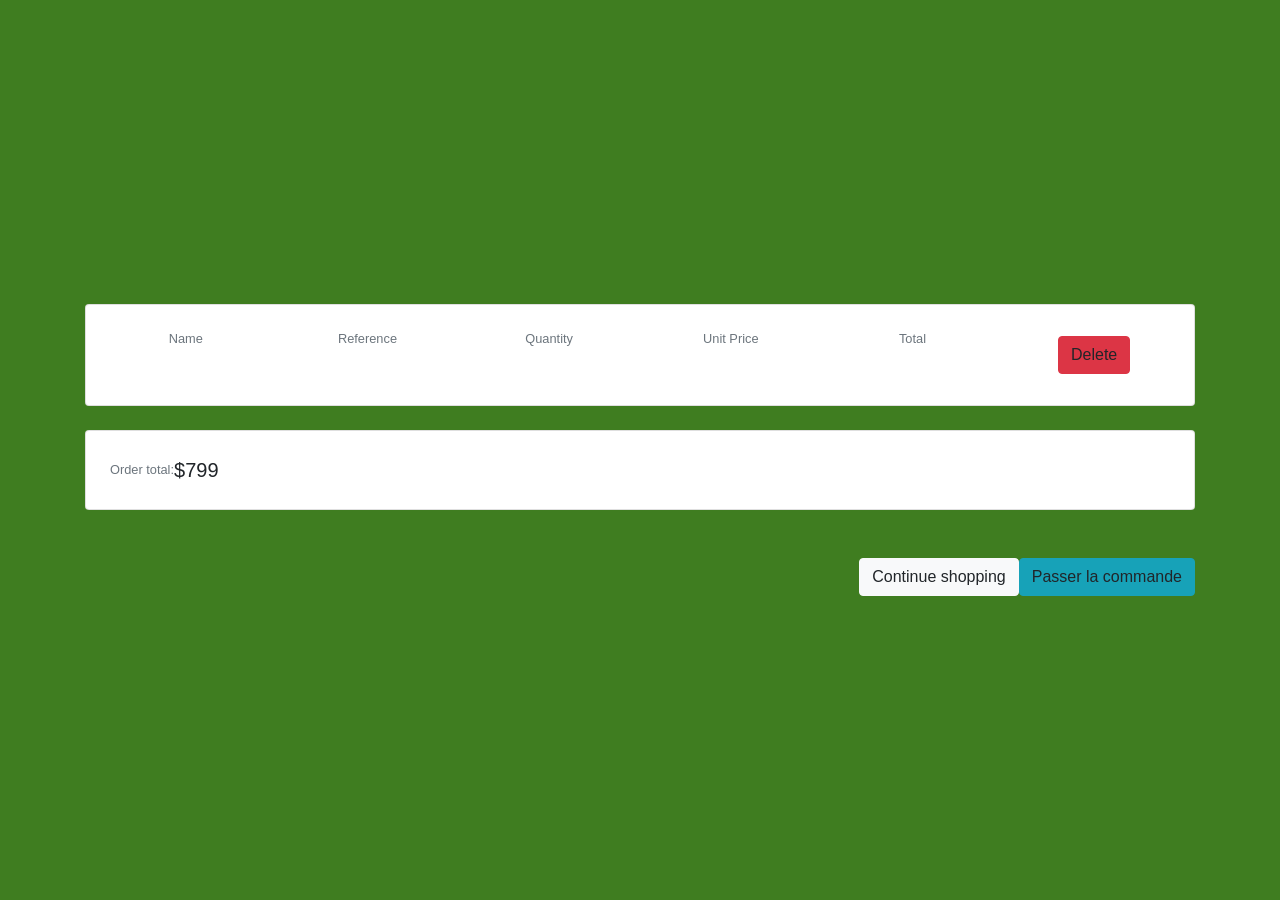
<file: visionary-crofting-MVC/src/main/resources/templates/card.html>
<!DOCTYPE html>
<html lang="en">
<head>
    <meta charset="UTF-8">
  <link rel="stylesheet" href="https://stackpath.bootstrapcdn.com/bootstrap/4.3.1/css/bootstrap.min.css">



  <title>Card</title>
</head>
<body>
<section class="vh-100" style="background-color: #3F7D20;">
  <div class="container h-100">
    <div class="row d-flex justify-content-center align-items-center h-100">
      <div class="col">
<!--
        <p><span class="h2">Shopping Cart </span><span th:text="${countOfCommandeItems} + item in your cart" class="h4"></span></p>
-->

        <div th:each="c : ${commandeItems}" class="card mb-4">
          <div class="card-body p-4">

            <div class="row align-items-center">
             <!-- <div class="col-md-2">
                <img src="https://mdbcdn.b-cdn.net/img/Photos/Horizontal/E-commerce/Products/1.webp"
                     class="img-fluid" alt="Generic placeholder image">
              </div>-->
              <div class="col-md-2 d-flex justify-content-center">
                <div>
                  <p class="small text-muted mb-4 pb-2">Name</p>
                  <p th:text="${(c.getProduit()).getNom()}" class="lead fw-normal mb-0"></p>
                </div>
              </div>
              <div class="col-md-2 d-flex justify-content-center">
                <div>
                  <p class="small text-muted mb-4 pb-2">Reference</p>
                  <p th:text="${c.getReference()}" class="lead fw-normal mb-0"><i class="fas fa-circle me-2" style="color: #fdd8d2;"></i></p>
                </div>
              </div>
              <div class="col-md-2 d-flex justify-content-center">
                <div>
                  <p class="small text-muted mb-4 pb-2">Quantity</p>
                  <p th:text="${c.getQuantity()}" class="lead fw-normal mb-0"></p>
                </div>
              </div>
              <div class="col-md-2 d-flex justify-content-center">
                <div>
                  <p class="small text-muted mb-4 pb-2">Unit Price</p>
                  <p th:text="${(c.getProduit()).getPrix_initial()}" class="lead fw-normal mb-0"></p>
                </div>
              </div>
              <div class="col-md-2 d-flex justify-content-center">
                <div>
                  <p class="small text-muted mb-4 pb-2">Total</p>
                  <p th:text="${c.getPrix()}+ DH" class="lead fw-normal mb-0"></p>
                </div>
              </div>
                <div class="col-md-2 d-flex justify-content-center">
                    <div>
                        <a th:href="@{{ref}(ref=${c.getReference()})}" class="btn btn-danger">Delete</a>
                    </div>
                </div>
            </div>

          </div>

        </div>

        <div class="card mb-5">
          <div class="card-body p-4">

            <div class="float-end">
              <p class="mb-0 me-5 d-flex align-items-center">
                <span class="small text-muted me-2">Order total:</span> <span
                      class="lead fw-normal">$799</span>
              </p>
            </div>

          </div>
        </div>

        <div class="d-flex justify-content-end">
            <a  th:href="@{/produits}" class="btn btn-light">Continue shopping</a>
            <!--Passer commande-->
            <a  th:href="@{/produits}" class="btn btn-info">Passer la commande</a>

        </div>

      </div>
    </div>
  </div>
</section>
</body>
</html>
</file>
